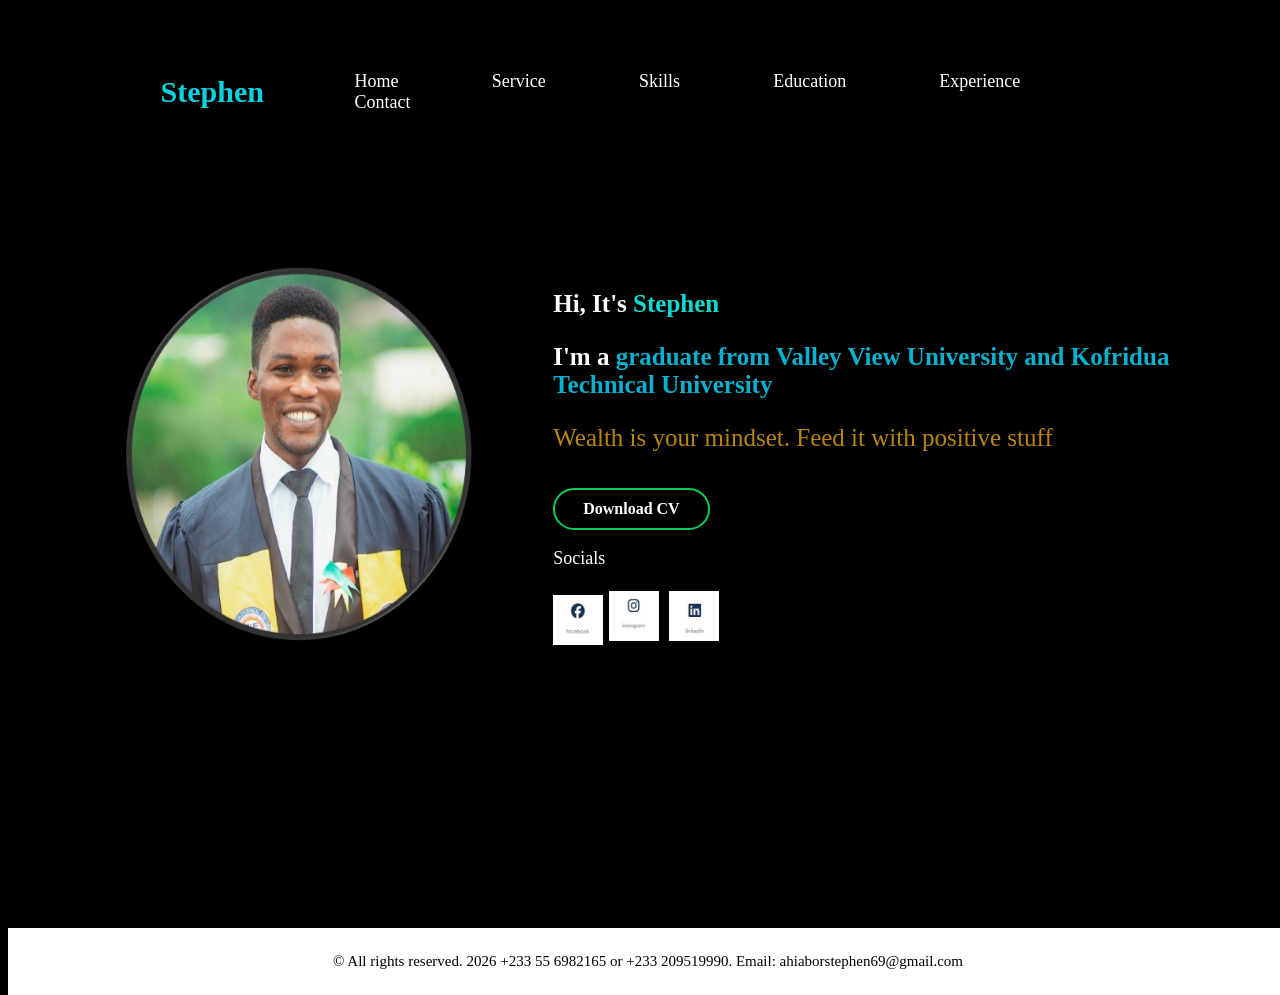
<file: index.html>
<!DOCTYPE html>
<html lang="en">
<head>
    <meta charset="UTF-8">
    <meta name="viewport" content="width=device-width, initial-scale=1.0">
    <link rel="stylesheet" href="style.css">
    <title>Stephen's Portfolio</title>
</head>
<body>
    <header>
        <a style="margin: 1.2cm;" href="#" class="logo">Stephen</a>

        <nav>
            <a style="margin: 1.2cm;" href="#" class="active">Home</a>
            <a style="margin: 1.2cm;" href="service.html">Service</a>
            <a style="margin: 1.2cm;" href="skills.html">Skills</a>
            <a style="margin: 1.2cm;" href="education.html">Education</a>
            <a style="margin: 1.2cm;" href="experience.html">Experience</a>
            <a style="margin: 1.2cm;" href="contact.html">Contact</a>
        </nav>
    </header>
    <section class="home">
        <div class="home.img">
            <img src="matriculations.png" height="400cm" width="350cm" alt="At"> 
        </div>
        <div class="home-content">
            <h1 style="font-size: 25px;">Hi, It's <span>Stephen</span></h1>
            <h3  class="typing text" style="font-size: 25px;">I'm a <span></span></h3>
            <p style="font-family: 'Times New Roman', Times, serif; font-size: 25px; color: darkgoldenrod;">Wealth is your mindset.
                Feed it with positive stuff
            </p>
            <br>
            <a href="https://ktuedugh-my.sharepoint.com/:w:/g/personal/stephenb207230017_ktu_edu_gh/EY74i-3BNI9PubDBZU-0ky4BrdMOCJVlgL7JuKdwJETGEw?e=c332uY" class="btn">Download CV</a>
            <br>
            <p style="text-underline-position: below; -ms-text-underline-position: auto; font-size: large;">Socials</p>
        <div class="social-links">
            <a href="https://www.facebook.com/susupon.degeneral"><img  src="facebook.jpg"  height="50cm" width="50cm"></a>
            <a href="https://www.instagram.com/rych_stranger/"><img style="cursor: pointer; margin: 0.1cm" src="instagram.jpg" height="50cm" width="50cm"></a>
            <a href="https://www.linkedin.com/in/stephen-ahiabor-0329b1392/?lipi=urn%3Ali%3Apage%3Ad_flagship3_feed%3Bp6uo0sXTRjqIaIQx43j9iw%3D%3D"><img style="cursor: pointer; margin: 0.1cm" src="linkedin.jpg" height="50cm" width="50cm"></a>
            <br>
        </div>
            </div>
            </div>
        </div>
    </section> 
    
     <footer>
    <p>&copy; All rights reserved. 2026 +233 55 6982165 or +233 209519990.
        Email: ahiaborstephen69@gmail.com
    </p> 
  </footer>
</body>
</html>
</file>
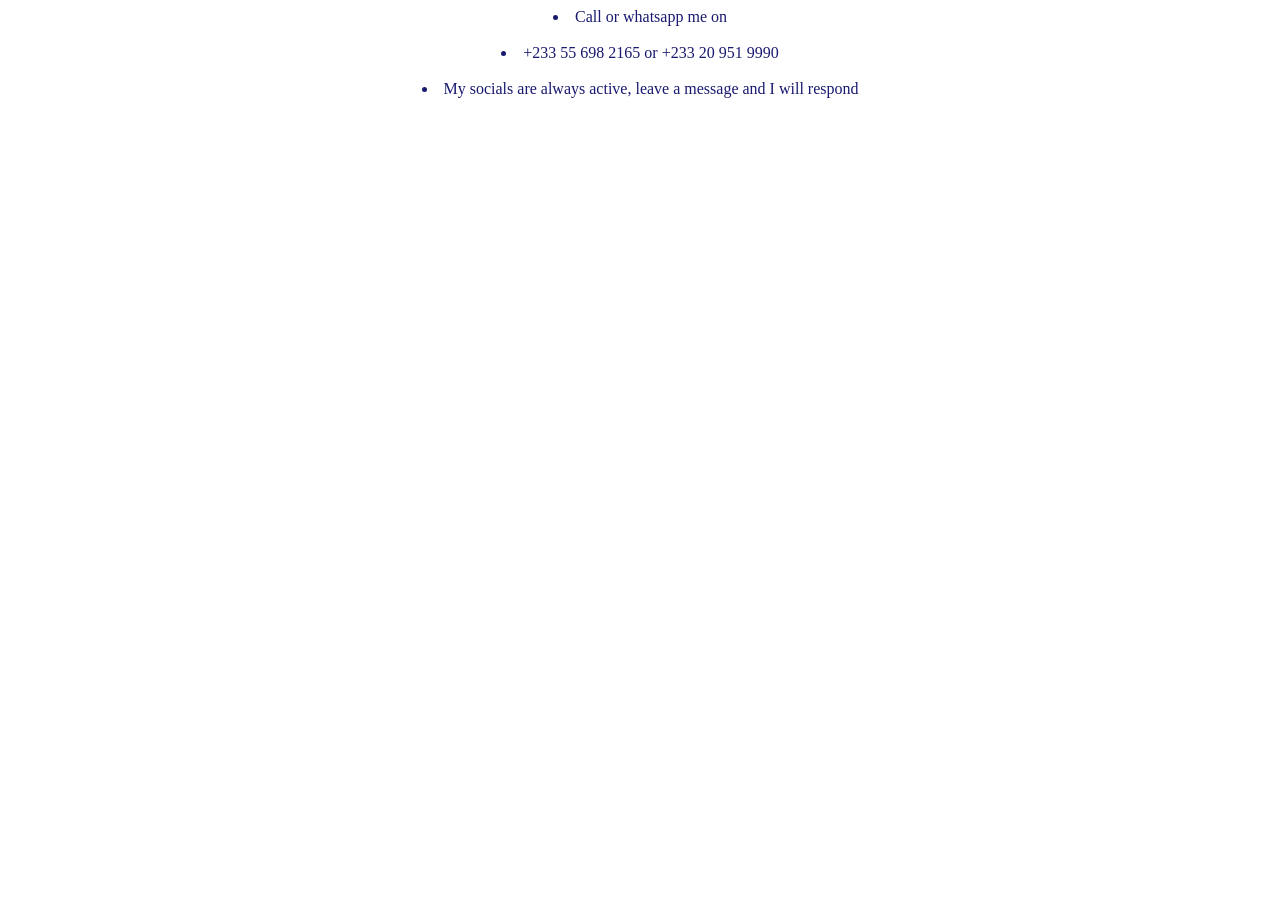
<file: contact.html>
<!DOCTYPE html>
<html lang="en">
<head>
    <meta charset="UTF-8">
    <meta name="viewport" content="width=device-width, initial-scale=1.0">
    <link rel="stylesheet" href="contact.css">
    <title>Contact</title>
</head>
<body>
    <li>Call or whatsapp me on</li>
    <br>
    <li>+233 55 698 2165 or +233 20 951 9990</li>
    <br>
    <li>My socials are always active, leave a message and I will respond</li>
</body>
</html>
</file>
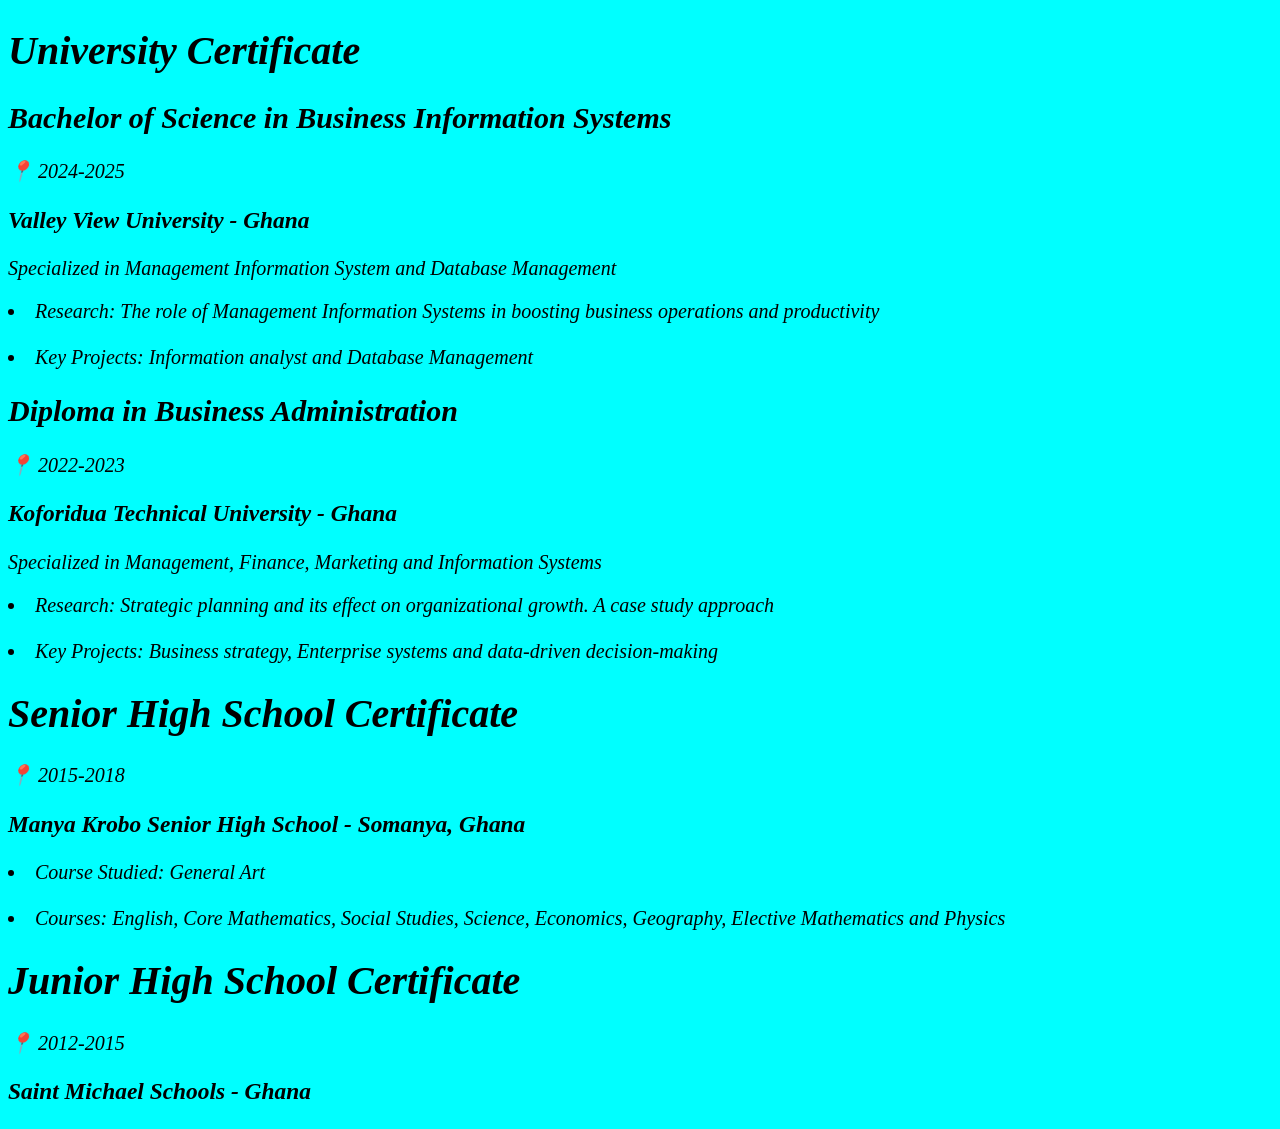
<file: education.html>
<!DOCTYPE html>
<html lang="en">
<head>
    <meta charset="UTF-8">
    <meta name="viewport" content="width=device-width, initial-scale=1.0">
    <link rel="stylesheet" href="education.css">
    <title>Educational Background</title>
</head>
<h1>University Certificate</h1>
<body> 
   <h2>Bachelor of Science in Business Information Systems</h2>
   <p>📍 2024-2025</p>
   <h3>Valley View University - Ghana</h3>
   <p>Specialized in Management Information System and Database Management</p>
   <li>Research: The role of Management Information Systems in boosting business operations and productivity</li>
   <br>
   <li>Key Projects: Information analyst and Database Management</li>
   <h2>Diploma in Business Administration</h2>
   <p>📍 2022-2023</p>
   <h3>Koforidua Technical University - Ghana</h3>
   <p>Specialized in Management, Finance, Marketing and Information Systems</p>
   <li>Research: Strategic planning and its effect on organizational growth. A case study approach</li>
   <br>
   <li>Key Projects: Business strategy, Enterprise systems and data-driven decision-making</li>
   <h1>Senior High School Certificate</h1>
   <p>📍 2015-2018</p>
   <h3>Manya Krobo Senior High School - Somanya, Ghana</h3>
   <li>Course Studied: General Art</li>
   <br>
   <li>Courses: English, Core Mathematics, Social Studies, Science, Economics, Geography, Elective Mathematics and Physics</li>
   <h1>Junior High School Certificate</h1>
   <p>📍 2012-2015</p>
<h3>Saint Michael Schools - Ghana</h3>
</body>
</html>
</file>
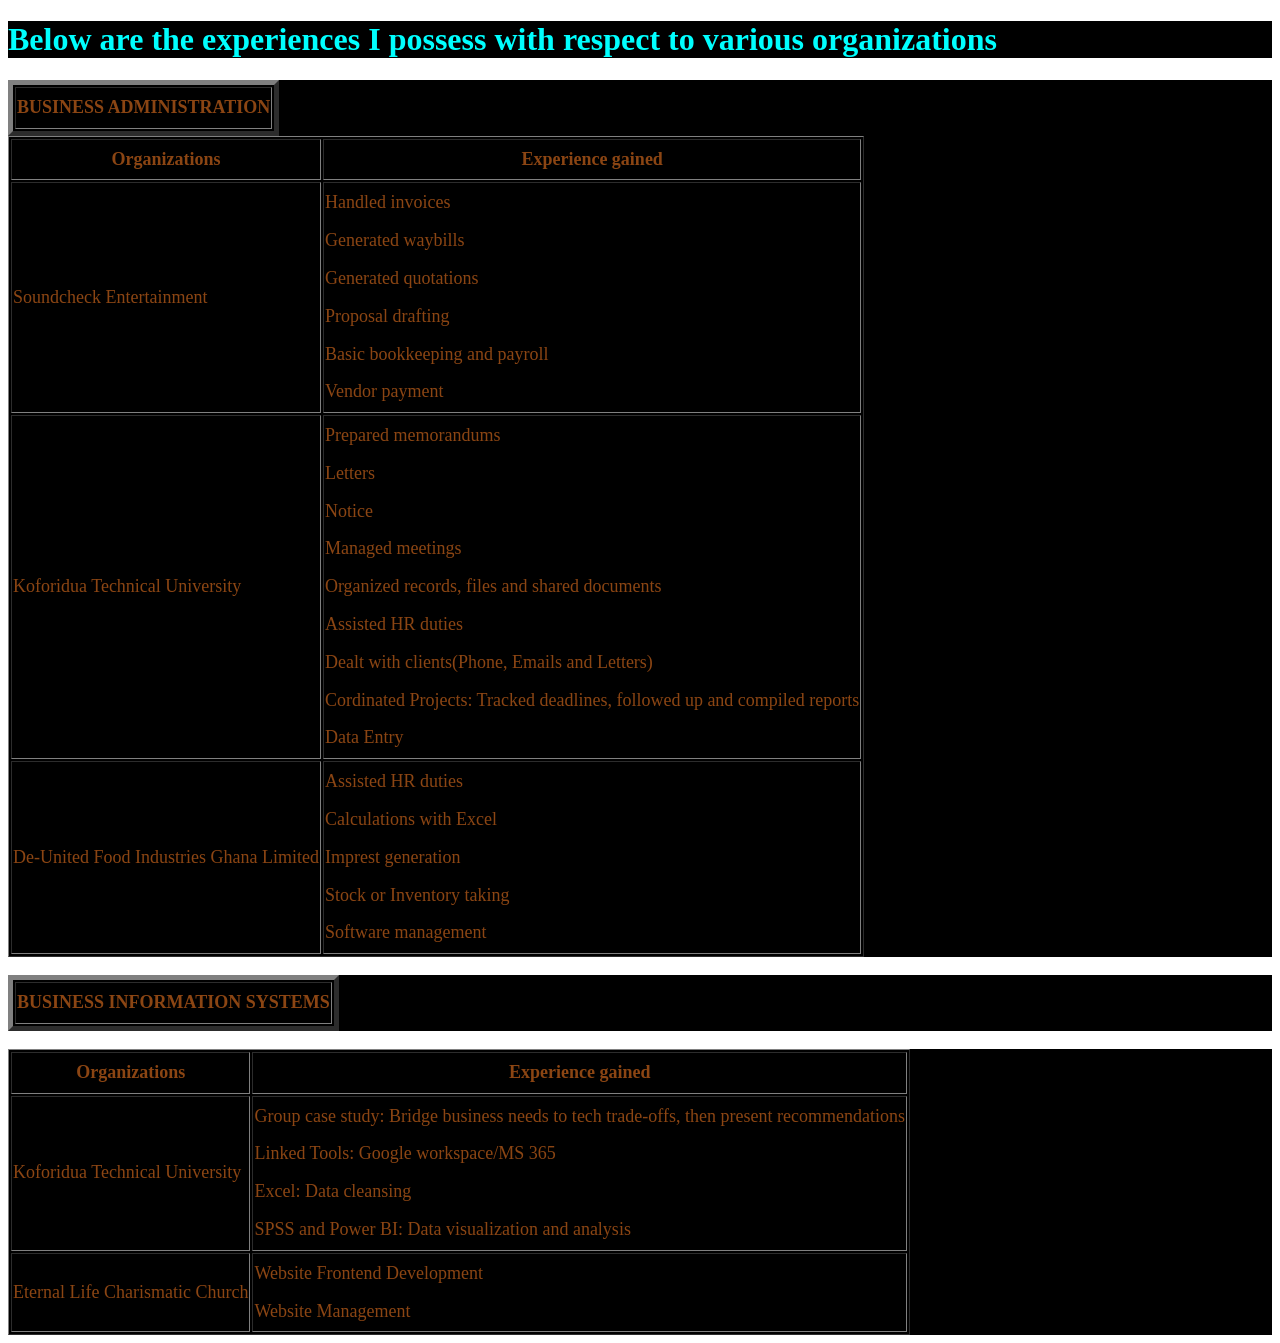
<file: experience.html>
<!DOCTYPE html>
<html lang="en">
<head>
    <meta charset="UTF-8">
    <meta name="viewport" content="width=device-width, initial-scale=1.0">
    <link rel="stylesheet" href="experience.css">
    <title>Experience</title>
</head>
<body>
<h1>Below are the experiences I possess with respect to various organizations</h1>

<div>
    <table border="5">
        <thead>
        <th>BUSINESS ADMINISTRATION</th>
        </thead>
        </div>  
<div>
        <table border="1">
        <thead>
            <th>Organizations</th>
            <th>Experience gained</th>
        </thead>
        <tr>
            
            <td>Soundcheck Entertainment</td>
            <td>Handled invoices<br>Generated waybills<br>Generated quotations<br>Proposal drafting<br>Basic bookkeeping and payroll<br>Vendor payment</td>
        </tr>

        <tr>
            <td>Koforidua Technical University</td>
            <td>Prepared memorandums<br>Letters<br>Notice<br>Managed meetings<br>Organized records, files and shared documents<br>Assisted HR duties<br>Dealt with clients(Phone, Emails and Letters)<br>Cordinated Projects: Tracked deadlines, followed up and compiled reports<BR>Data Entry</td>
        </tr>

        <tr>
            <td>De-United Food Industries Ghana Limited</td>
            <td>Assisted HR duties<br>Calculations with Excel<br>Imprest generation<br>Stock or Inventory taking<br>Software management</td>
        </tr>
    </table>
    </div>
<br>
    <div>
    <table border="5" id="">
        <thead>
            <th>BUSINESS INFORMATION SYSTEMS</th>
        </thead>
    </table>
    </div>
    <br>
<div>
    <table border="1">
<thead>
    <th>Organizations</th>
    <th>Experience gained</th>
    <tr>
    <td>Koforidua Technical University</td>
    <td>Group case study: Bridge business needs to tech trade-offs, then present recommendations<br>Linked Tools: Google workspace/MS 365<br>Excel: Data cleansing<br>SPSS and Power BI: Data visualization and analysis</td>
    </tr>

    <tr>
        <td>Eternal Life Charismatic Church</td>
        <td>Website Frontend Development<br>Website Management</td>
    </tr>
    </div>
</thead>
    </table>
</body>
</html>
</file>
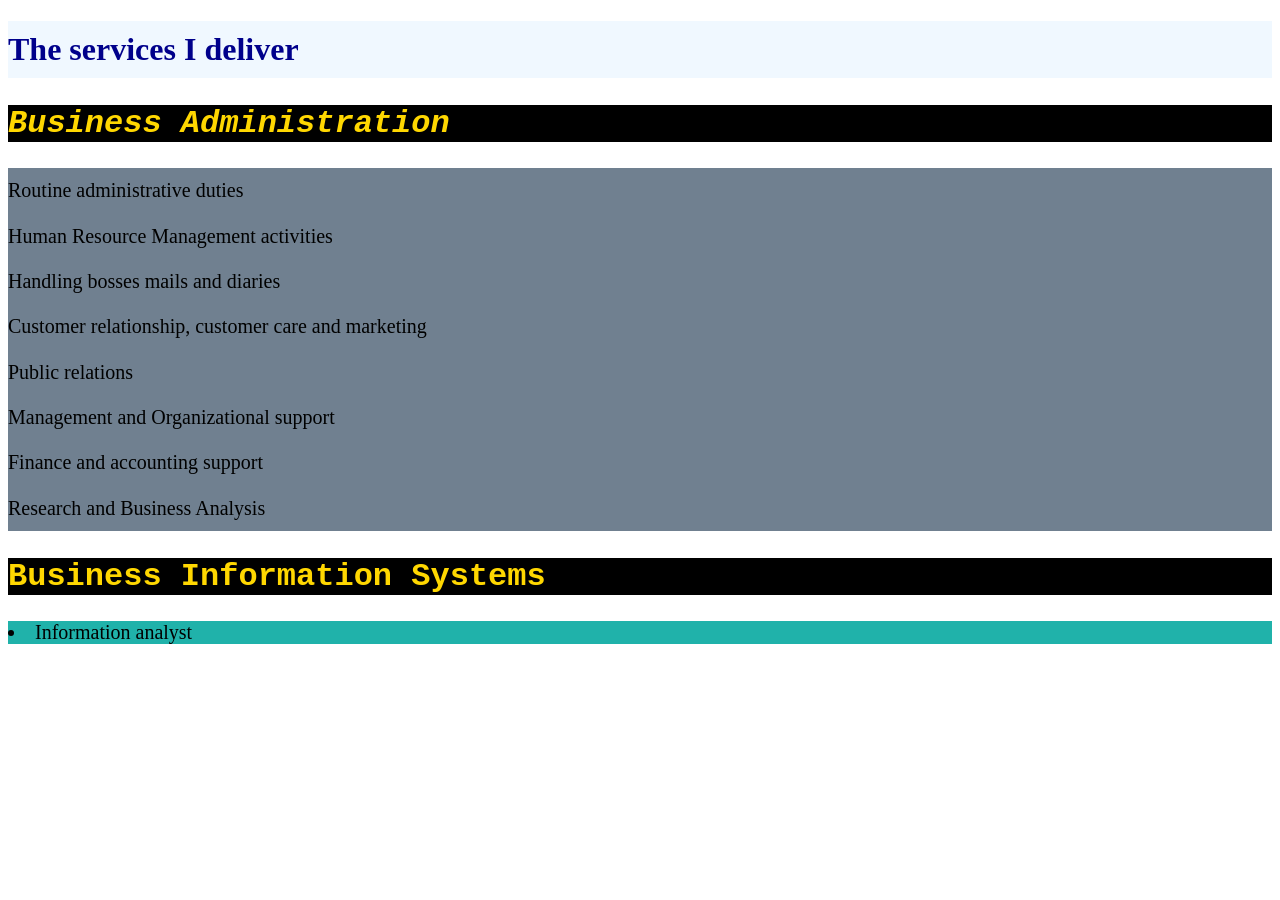
<file: service.html>
<!DOCTYPE html>
<html lang="en">
<head>
    <meta charset="UTF-8">
    <meta name="viewport" content="width=device-width, initial-scale=1.0">
    <link rel="stylesheet" href="service.css">
    <title>Service</title>
</head>
<body>
    <h1>The services I deliver</h1>
    <h2 style="font-style: italic;">Business Administration</h2>
    <section id="Business">
<div>
    <a>Routine administrative duties</a>
    <br>
    <a>Human Resource Management activities</a>
    <br>
    <a>Handling bosses mails and diaries</a>
    <br>
    <a>Customer relationship, customer care and marketing</a>
    <br>
    <a>Public relations</a>
    <br>
    <a>Management and Organizational support</a>
    <br>
    <a>Finance and accounting support</a>
    <br>
    <a>Research and Business Analysis</a>
</div>
    </section>
    <section id="Business Information Systems"> 
        <h2>Business Information Systems</h2>
        <li>
<a>Information analyst</a>
        </li>

    </section>
</body>
</html>
</file>
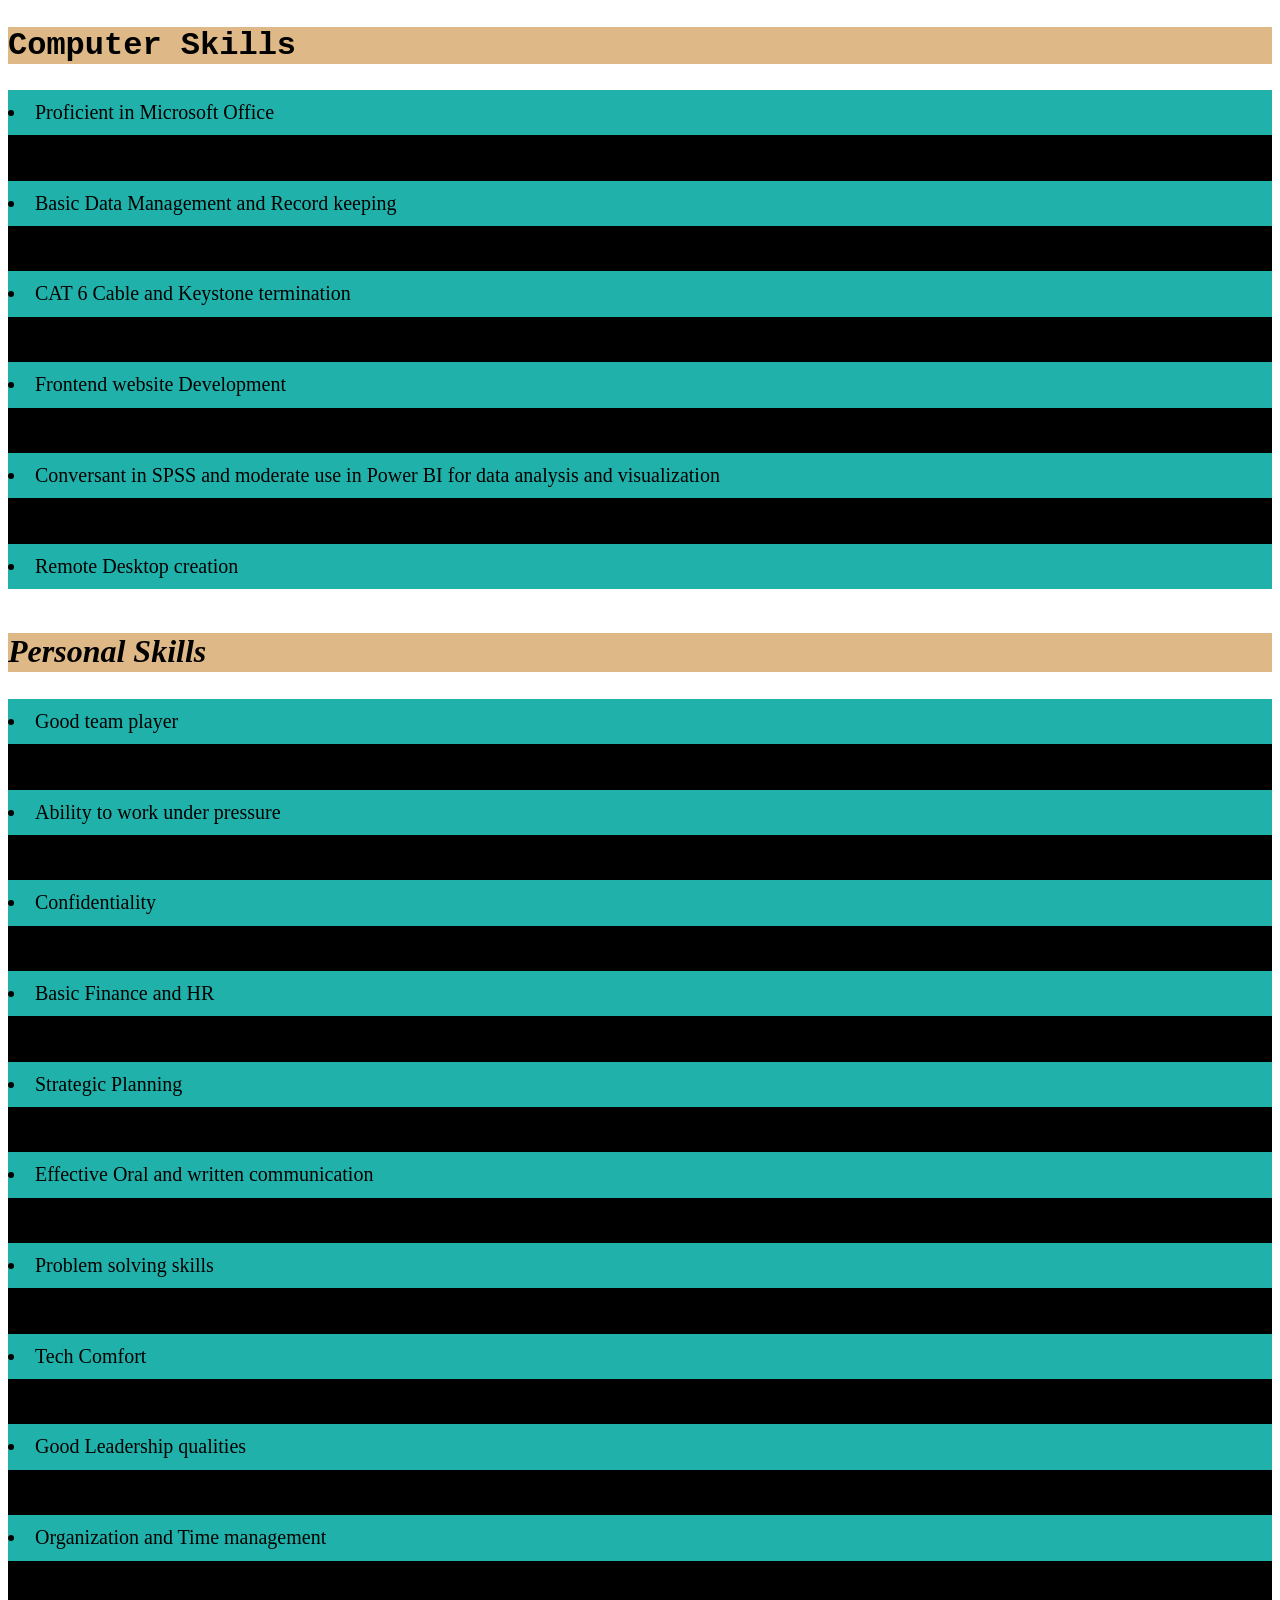
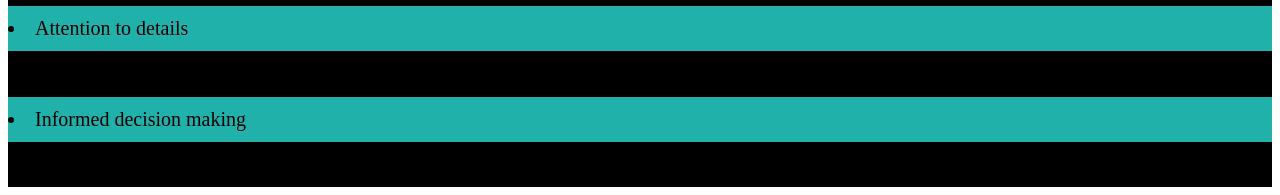
<file: skills.html>
<!DOCTYPE html>
<html lang="en">
<head>
    <meta charset="UTF-8">
    <meta name="viewport" content="width=device-width, initial-scale=1.0">
    <link rel="stylesheet" href="skills.css">
    <title>Skills</title>
</head>
<body>
     <h2>Computer Skills</h2>
   <section id="skilled">
    <div>
<li>Proficient in Microsoft Office</li>
<br>
<li>Basic Data Management and Record keeping</li>
<br>
<li>CAT 6 Cable and Keystone termination</li>
<br>
<li>Frontend website Development</li>
<br>
<li>Conversant in SPSS and moderate use in Power BI for data analysis and visualization</li>
<br>
<li>Remote Desktop creation</li>
    </div>
   </section>
   <br>

   <h2><i>Personal Skills</i></h2>
   <section id="Skills">
    <div>

<li>Good team player</li>
<br>
<li>Ability to work under pressure</li>
<br>
<li>Confidentiality</li>
<br>
<li>Basic Finance and HR</li>
<br>
<li>Strategic Planning</li>
<br>
<li>Effective Oral and written communication</li>
<br>
<li>Problem solving skills</li>
<br>
<li>Tech Comfort</li>
<br>
<li>Good Leadership qualities</li>
<br>
<li>Organization and Time management</li>
<br>
<li>Attention to details</li>
<br>
<li>Informed decision making</li>
<br>
    </div>
   </section>
</body>
</html>
</file>
<file: style.css>
*{
    margin: ();
    padding: ();
    box-sizing: border-box;
    text-decoration: none;
    outline: none;
    font-family: 'Times New Roman', Times, serif;
}

html{
    font-size: 62.5%;
}

body{
    width: 100%;
    height: 100vh;
    overflow-x: hidden;
    background-color: black;
    color: white;
}

header{
    margin-top: 20px;
    position: fixed;
    top:0;
    left:0;
    width: 100%;
    padding: 1rem 9%;
    background-color: transparent;
    filter: drop-shadow(10px);
    display: flex;
    justify-content: space-between;
    align-items: center;
    z-index: 100;
}

.logo{
    font-size: 3rem;
    color: rgb(9, 210, 224);
    font-weight: 800;
    cursor: pointer;
    transition: 0.5s ease;
}
.logo:hover{
    transform: scale(1.1);
}

nav a{
    font-size: 1.8rem;
    color: white;
    margin-left: 4rem;
    font-weight: 500;
    transition: 0.3s ease;
    border-bottom: 3px solid transparent;
}

nav a:hover,
nav a:active{
color: rgb(255, 123, 0);
border-bottom: 3px solid red;
}

@media(max-width:995px){
    nav{
        position: absolute;
        top: 100;
        right: 0;
        width: 40%;
        border-left: 3px solid red;
        border-bottom-left-radius: 2rem;
        padding: 1rem solid;
        background-color: black;
        border-top: 0.1rem solid black;
    }

    nav.a{
        display: block;
        font-size: 2rem;
        margin: 3rem ();
    }

    nav.a:hover,
    nav a.active{
        padding: 1rem;
        border-radius: 0.5rem;
        border-radius: 0.5rem solid red;
    }
}

section{
    min-height: 100vh;
    padding: 5rem 9% 5rem;
}

.home{
    display: flex;
    justify-content: center;
    align-items: center;
    gap: 8rem;
    background-color: black;
}

.home.home-content h1{
    font-size: 6rem;
    font-weight: 700;
    line-height: 1.3;
}

span{
    color: rgb(13, 219, 209);
}

.home.home.h3{
    font-size: 4rem;
    margin-bottom: 1rem;
    font-weight: 700;
}

.home-img{
    position: relative;
    width: 32w;
    border-radius: 50%;
    box-shadow: 0025px solid red;
    cursor: pointer;
    transition: 0.2s linear;
}

home-img img:hover{
    font-size: 1.8rem;
    font-weight: 500;


    
}
.home-img{
    display: inline-flex;
    justify-content: center;
    align-items: center;
    width: 4rem;
    height: 4rem;
    background-color: transparent;
    border: 0.2rem;
    border-radius: 50%;
    font-size: 2rem;
    margin: 3rem 1.5rem 3rem 0;
    transition: 0.3s ease;
}

.social.links a:hover{
    color: black;
    transform: scale(1.3) translateY(-5px);
    background-color: red;
    box-shadow: 0 025px;
}

.btn{
    display: inline-block;
    padding: 1rem 2.8rem;
    background-color: black;
    border-radius: 4rem;
    font-size: 1.6rem;
    color: white;
    letter-spacing: 0.3;
    font-weight: 600;
    border: 2px solid rgb(7, 204, 89);
    transition: 0.3s ease;
    cursor: pointer;
}

.btn:hover{
    transform: scale3d(1.03);
    background-color: white;
    color: black;
    box-shadow: 25px red;
}

.tying.text{
    font-size: 34px;
    font-weight: 600;
    min-width: 280px;
}

.typing.text span{
    position: relative;
}

.typing.text span:before{
    content: " graduate from Valley View University and Kofridua Technical University";
    color: rgb(7, 177, 207);
    animation: words 20s infinite;
}

.typing.text span after{
    content: "";
    background-color: black;
    position: absolute;
    width: calc(100% + 8px);
    height: 100%;
    border-left: 3px solid black;
    right: 8;
    animation: cursor 0.6s;
}

@keyframes cursor{
    to{
        border-left: 3px solid rgb(6, 207, 180);

    }
}

@keyframes words{
    0%, 20%{
        color: aqua;
        content:"project manager";
    }
    21%, 40%{
        content: "Business Administrator and a Business Information analyst";
    }
}

footer {
    background-color:white;
    color: black;
    text-align: center;
    padding: 1rem;
    margin-top: 2rem;
    font-size: 15px;
  }
</file>
<file: contact.css>
*{
    margin: ();
    padding: ();
    border-radius: ();
    font-family: fantasy;
     box-sizing: border-box;
     text-decoration: none;
     outline: none;
     text-align: center;
}

body{
    color: midnightblue;
    background-color: white;
}
</file>
<file: education.css>
*{
    margin: ();
    padding: ();
    box-sizing: border-box;
    text-decoration: none;
    outline: none;
    font-family: 'Times New Roman', Times, serif;
}

body{
    color: black;
    background-color: aqua;
    font-style: italic;
    font-size: 20px;
    font-family: 'Times New Roman', Times, serif;
}
</file>
<file: experience.css>
*{
    margin: ();
    padding: ();
    box-sizing: border-box;
    text-decoration: none;
    outline: none;
    font-family: 'Times New Roman', Times, serif;
}

h1{
    color: aqua;
    background-color: black;
}

div{
    color: saddlebrown;
    background-color: black;
    font-size: large;
     align-items: center;
     line-height: 1cm;
}

.id{
    align-items: center;
}
</file>
<file: service.css>
*{
    margin: ();
    padding: ();
    box-sizing: border-box;
    text-decoration: none;
    outline: none;
    font-family: 'Times New Roman', Times, serif;
}

h1{
    color:darkblue;
    background-color: aliceblue;
    font-style:inherit;
line-height: 1.5cm;
}

h2{
    color: gold;
    background-color: black;
    font-size:xx-large;
    font-family:'Courier New', Courier, monospace;
}

div{
    color: black;
    background-color:slategray;
    font-style:normal;
    font-size: 20px;
    font-family: 'Times New Roman', Times, serif;
    align-items:center;
    line-height: 1.2cm;
}
li{
    align-items: flex-end;
    color:black;
    background-color:lightseagreen;
    font-size: 20px;
}
</file>
<file: skills.css>
*{
    margin: ();
    padding: ();
    box-sizing: border-box;
    text-decoration: none;
    outline: none;
    font-family: 'Times New Roman', Times, serif;
}

h2{
    color: black;
    background-color: burlywood;
    font-size:xx-large;
    font-family:'Courier New', Courier, monospace;
}

div{
     color: aqua;
    background-color: black;
    font-style:normal;
    font-size: 20px;
    font-family: 'Times New Roman', Times, serif;
    align-items:center;
    line-height: 1.2cm;
}

li{
    align-items: flex-end;
    color:black;
    background-color:lightseagreen;
    font-size: 20px;
}
</file>
